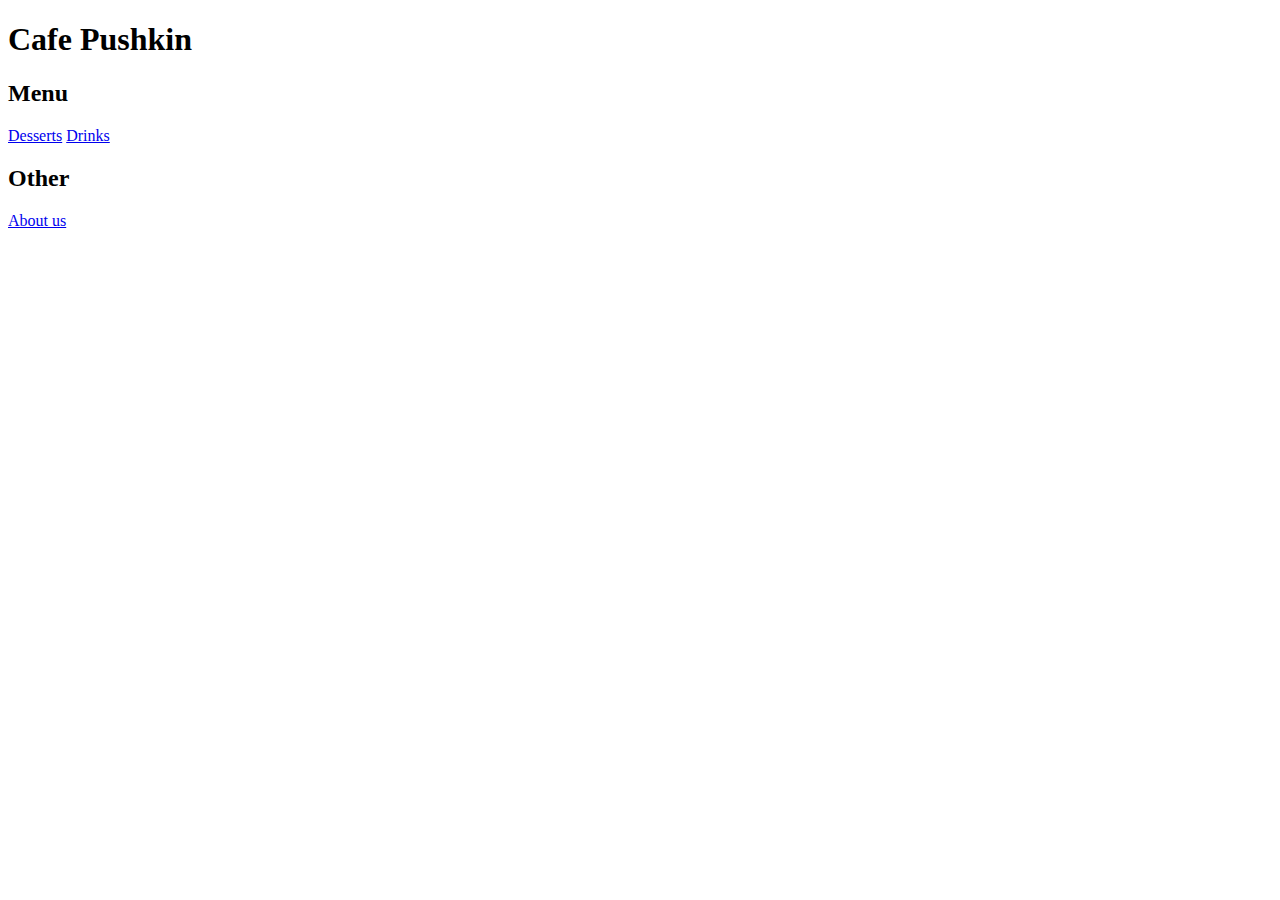
<file: Practice 3/static/index.html>
<!DOCTYPE html>
<html lang="en">
<head>
    <meta charset="UTF-8">
    <meta http-equiv="X-UA-Compatible" content="IE=edge">
    <meta name="viewport" content="width=device-width, initial-scale=1.0">
    <title>Cafe</title>
</head>
<body>
    <h1>Cafe Pushkin</h1>
    
    <h2>Menu</h2>
    <a href="./desserts.php">Desserts</a>
    <a href="./drinks.php">Drinks</a>

    <h2>Other</h2>
    <a href="./about.html">About us</a>
</body>
</html>
</file>
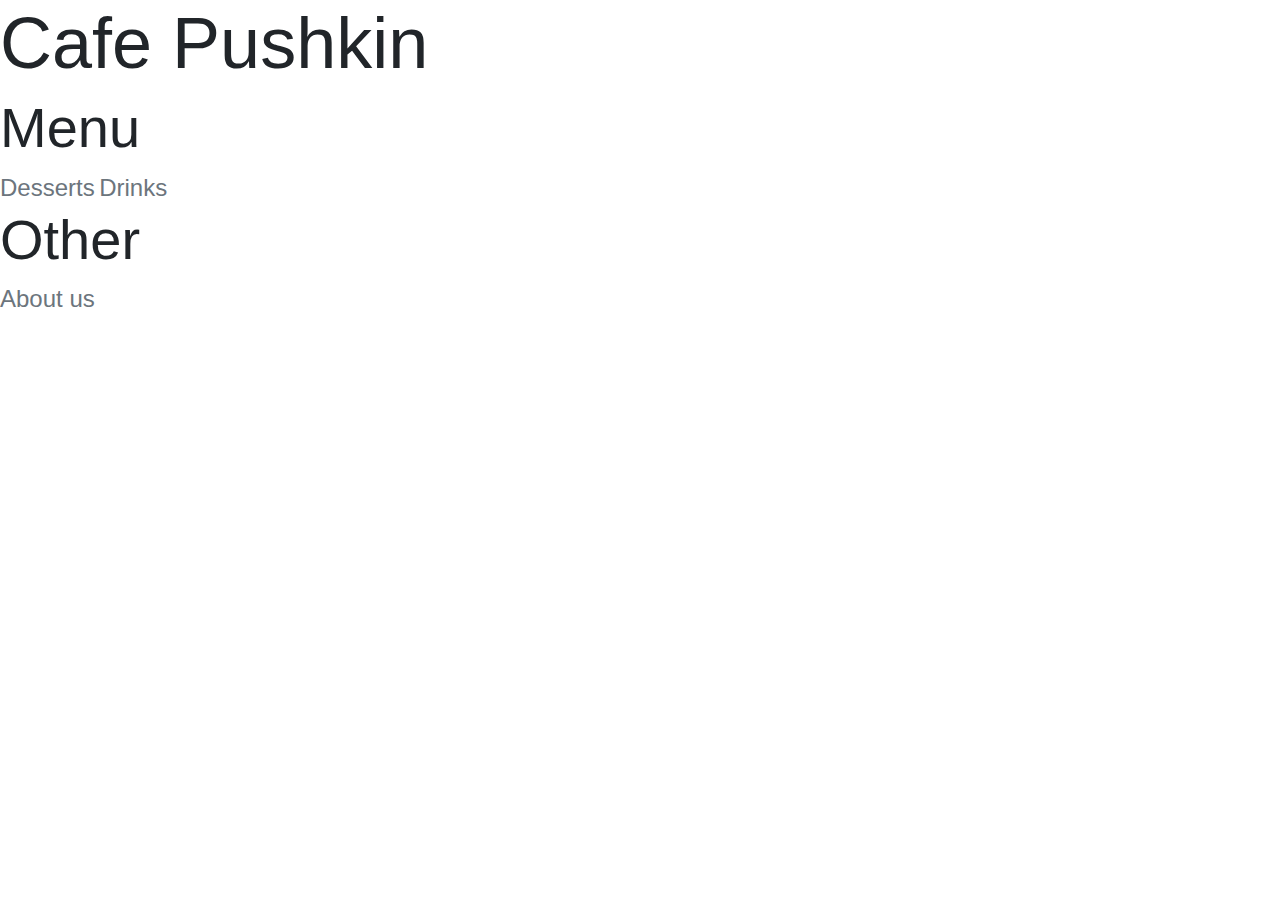
<file: Practice 4/static/index.html>
<!DOCTYPE html>
<html lang="en">
<head>
    <meta charset="UTF-8">
    <meta http-equiv="X-UA-Compatible" content="IE=edge">
    <meta name="viewport" content="width=device-width, initial-scale=1.0">
    <link rel="stylesheet" href="css/style.css" type="text/css"/>
    <link rel="stylesheet" href="https://cdn.jsdelivr.net/npm/bootstrap@4.0.0/dist/css/bootstrap.min.css" integrity="sha384-Gn5384xqQ1aoWXA+058RXPxPg6fy4IWvTNh0E263XmFcJlSAwiGgFAW/dAiS6JXm" crossorigin="anonymous">
    <title>Cafe</title>
</head>
<body>
    <h1 class="display-3">Cafe Pushkin</h1>
    
    <h5 class="display-4">Menu</h5>
    <a  class="text-muted large-font" href="./desserts.php">Desserts</a>
    <a class="text-muted large-font" href="./drinks.php">Drinks</a>

    <h5 class="display-4">Other</h5>
    <a class="text-muted large-font" href="./about.html">About us</a>
</body>
</html>
</file>
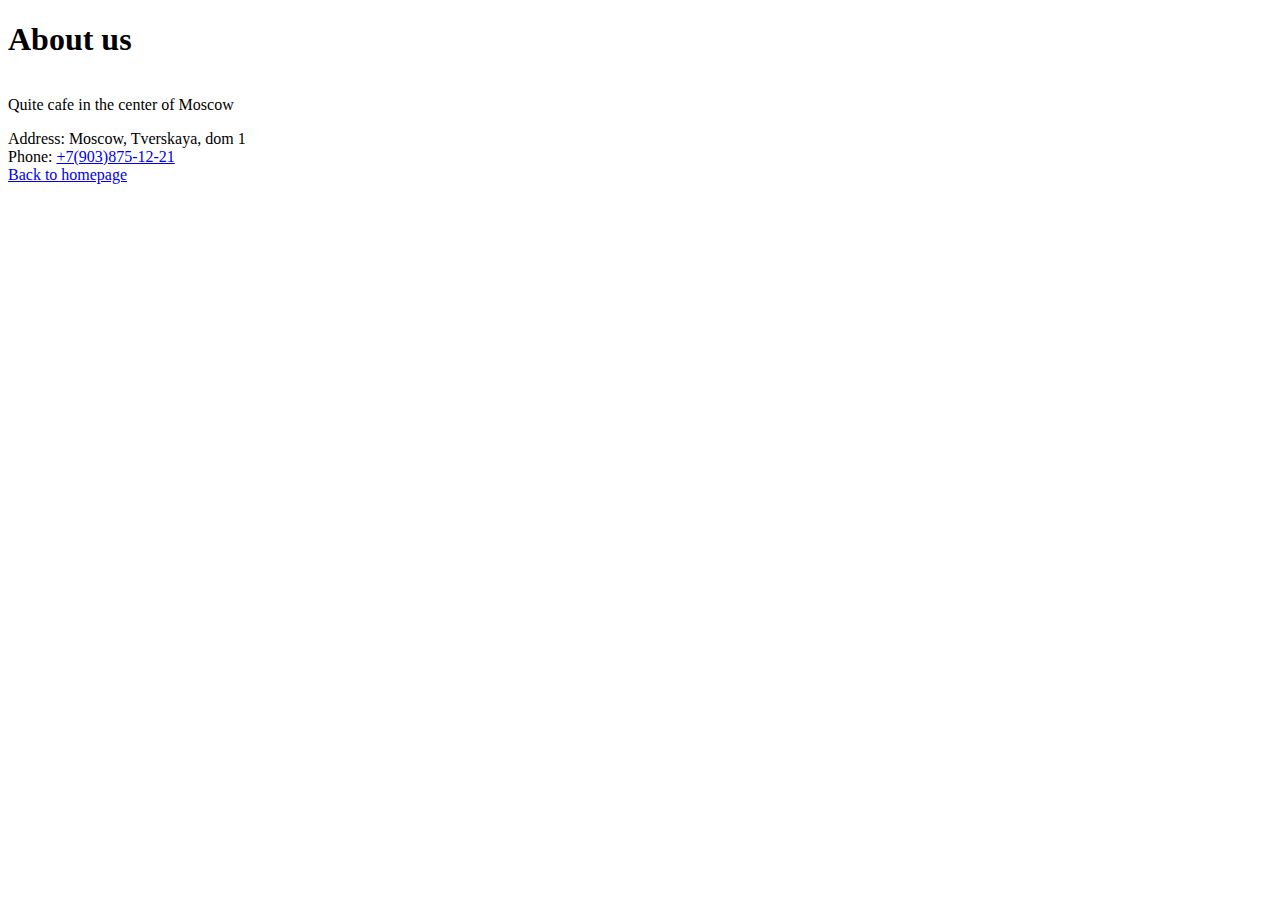
<file: Practice 3/static/about.html>
<!DOCTYPE html>
<html lang="en">
<head>
    <meta charset="UTF-8">
    <meta http-equiv="X-UA-Compatible" content="IE=edge">
    <meta name="viewport" content="width=device-width, initial-scale=1.0">
    <title>About us</title>
</head>
<body>
    <h1>About us</h1>
    <div style="display: flex; flex-direction: column;">
        <p>Quite cafe in the center of Moscow</p>
        <span>Address: Moscow, Tverskaya, dom 1</span>
        <span>Phone: <a href="tel:89038751221">+7(903)875-12-21</a></span>
        <span><a href="./index.html">Back to homepage</a></span>
    </div>
</body>
</html>
</file>
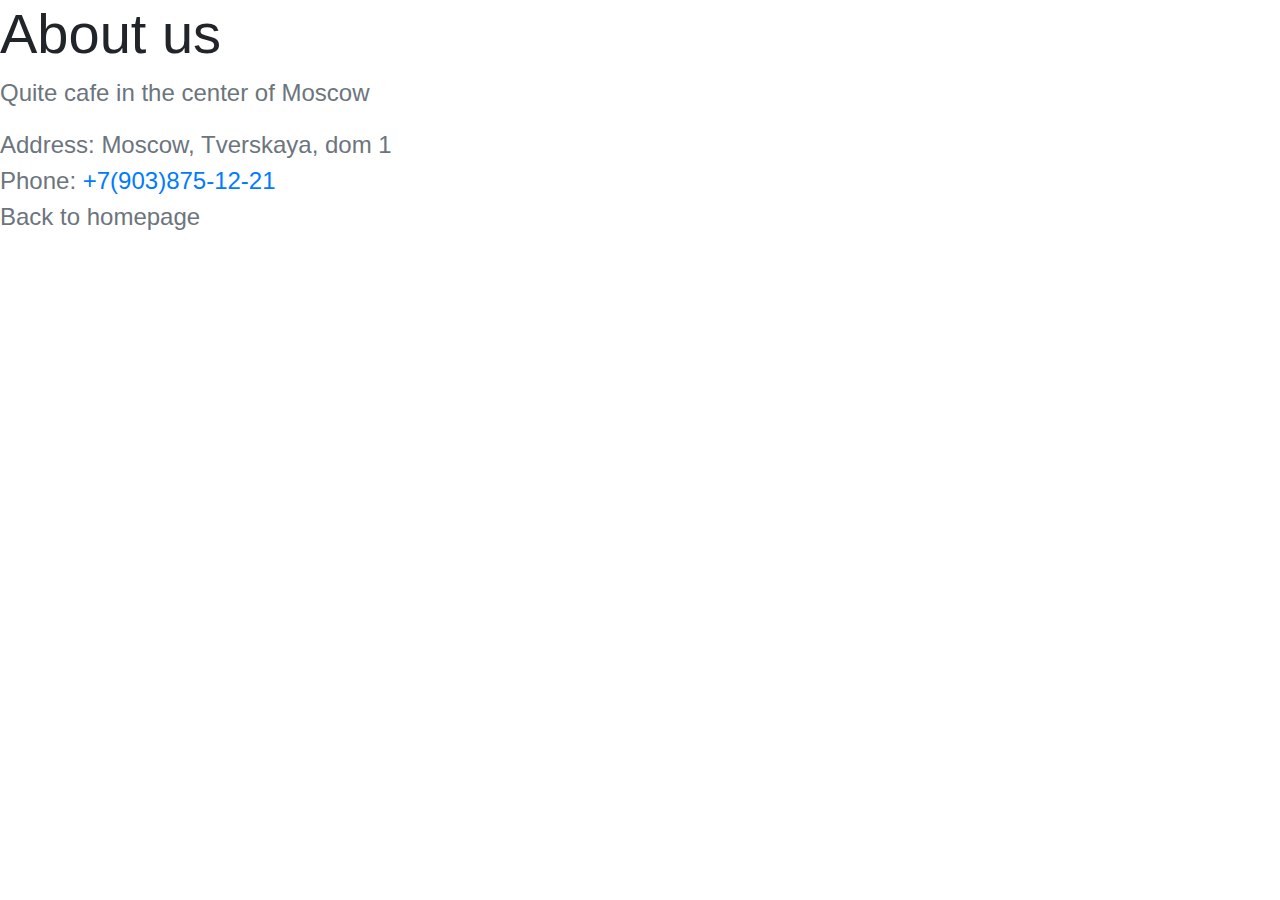
<file: Practice 4/static/about.html>
<!DOCTYPE html>
<html lang="en">
<head>
    <meta charset="UTF-8">
    <meta http-equiv="X-UA-Compatible" content="IE=edge">
    <meta name="viewport" content="width=device-width, initial-scale=1.0">
    <link rel="stylesheet" href="css/style.css" type="text/css"/>
    <link rel="stylesheet" href="https://cdn.jsdelivr.net/npm/bootstrap@4.0.0/dist/css/bootstrap.min.css" integrity="sha384-Gn5384xqQ1aoWXA+058RXPxPg6fy4IWvTNh0E263XmFcJlSAwiGgFAW/dAiS6JXm" crossorigin="anonymous">
    <title>About us</title>
</head>
<body>
    <h1 class="display-4">About us</h1>
    <div style="display: flex; flex-direction: column;">
        <p class="text-muted large-font">Quite cafe in the center of Moscow</p>
        <span class="text-muted large-font">Address: Moscow, Tverskaya, dom 1</span>
        <span class="text-muted large-font">Phone: <a href="tel:89038751221">+7(903)875-12-21</a></span>
        <span><a class="text-muted large-font" href="./index.html">Back to homepage</a></span>
    </div>
</body>
</html>
</file>
<file: Practice 4/static/css/style.css>
.large-font {
    font-size: 150%;
}
</file>
